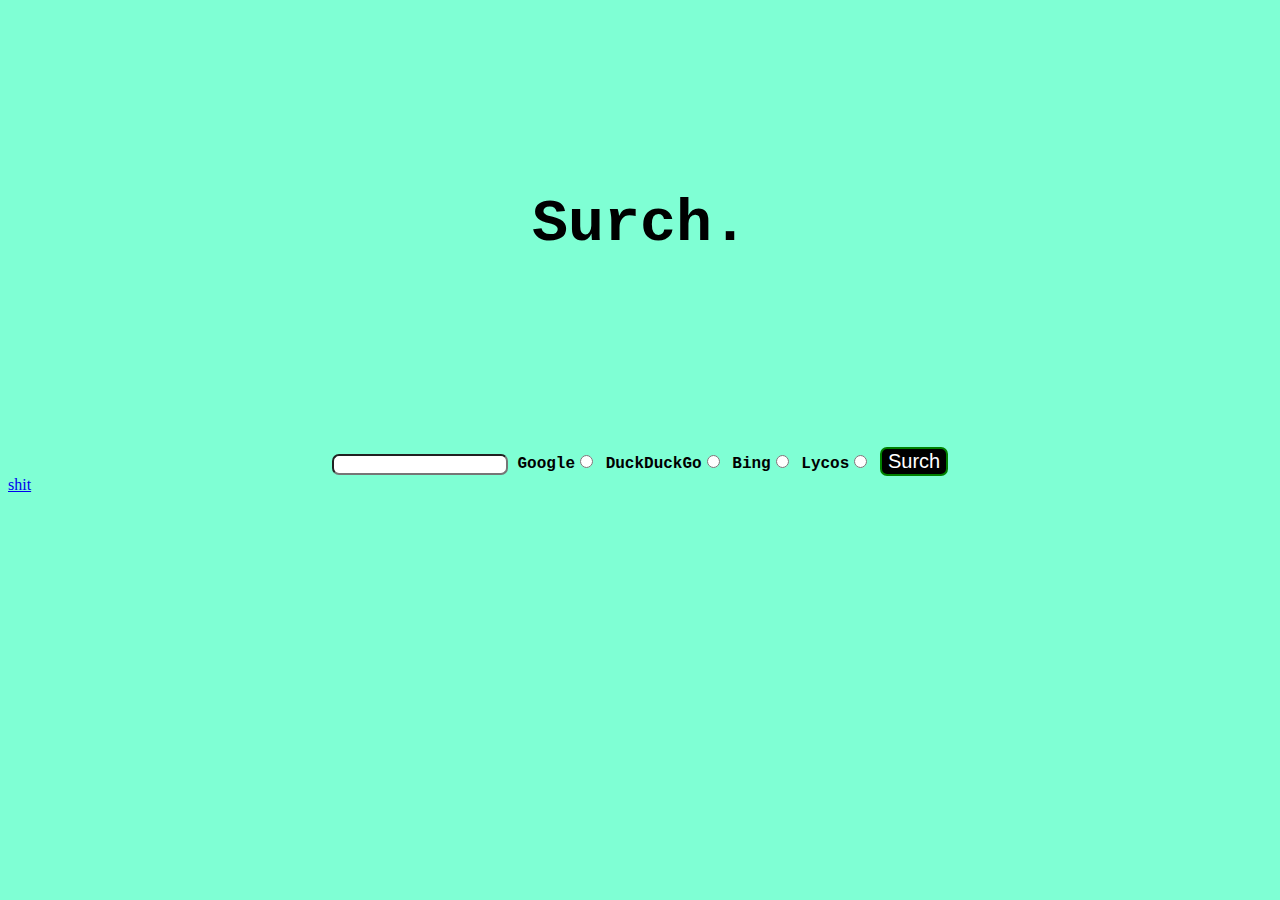
<file: index.html>
<!doctype html>

<head>
	<link rel="icon" type="image/png" href="images/favicon.png"/>
	<meta charset="utf-8">
	<link rel="stylesheet" href="styles.css"/>
	<script src="scripts.js">
	</script>
	<title>Surch.</title>
</head>

<body>
	<div>
	<h1>Surch.</h1>
	<form id="searchForm" method="GET">
	<!-- TODO: add form elements -->
	<input type="text" name="q" id="q"/>
	<label>Google<input type="radio" name="engine" value="Google"/></label>
	<label>DuckDuckGo<input type="radio" name="engine" value="DuckDuckGo"/></label>
	<label>Bing<input type="radio" name="engine" value="Bing"/></label>
	<label>Lycos<input type="radio" name="engine" value="Lycos"/></label>
	<button id="search">Surch</button>
	</form>
	<a href="pinterest.com" >shit</a>
 </div>
</body>
</file>
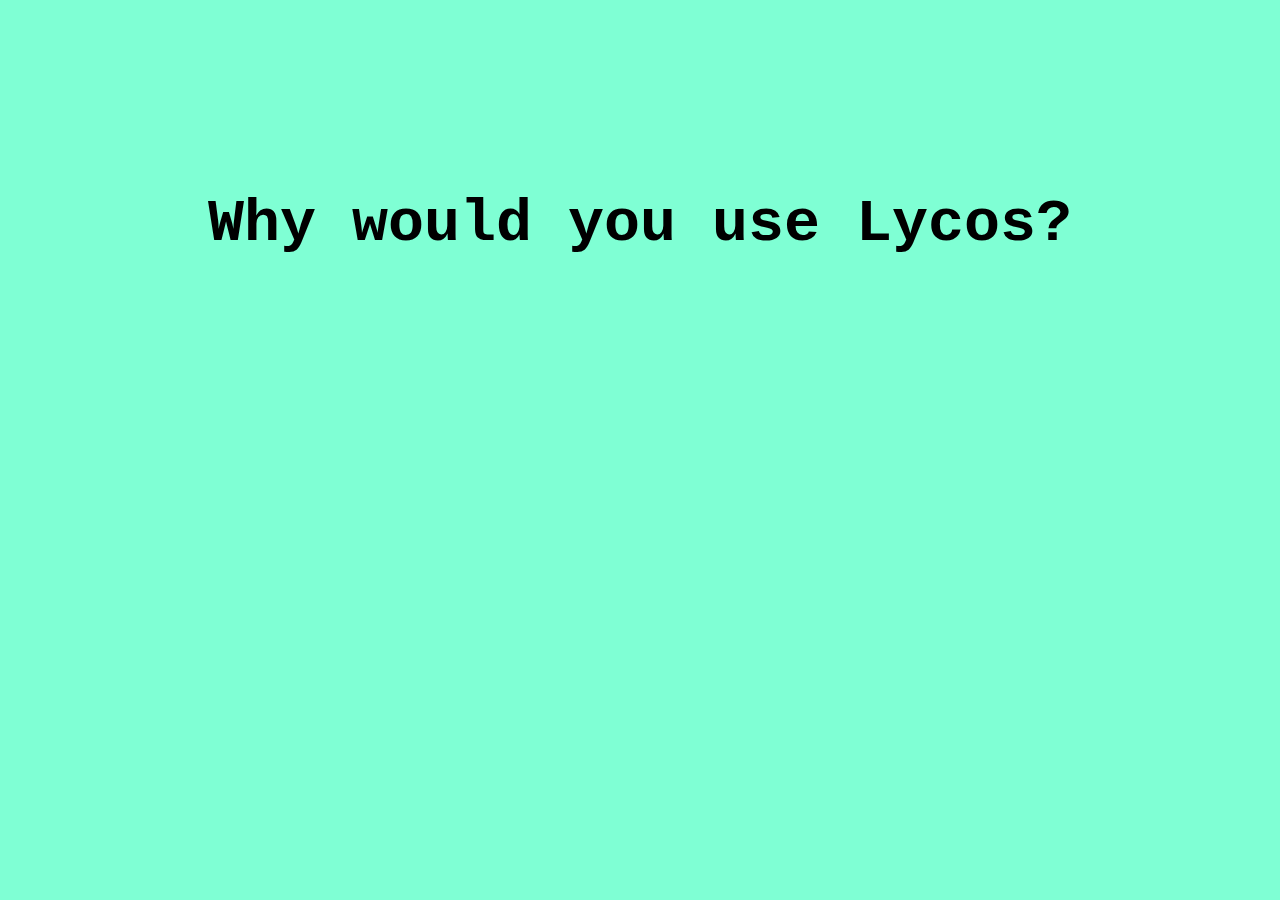
<file: dontuselycos.html>
<!DOCTYPE html>
<html lang="en">
<head>
    <meta charset="UTF-8">
    <meta name="viewport" content="width=device-width, initial-scale=1.0">
    <title>Why would you use Lycos?</title>
    <link rel="stylesheet" href="styles.css"
</head>
<body>
    <h1>Why would you use Lycos?</h1>
</body>
</html>
</file>
<file: styles.css>
form{
    margin: auto;
    margin-top:15%;
    text-align: center;
    vertical-align: auto;
    font-family: 'Courier New', Courier, monospace;
    font-weight: bold;
}
button {
    border: 2px;
    border-style: solid;
    border-color: green;
    background-color:black;
    color: white;
    border-radius: 7px;
    font-size: 20px;
    transition: all .3s ease-in;
}
button:hover {
    background-color: white;
    color:black
}
h1{
    text-align: center;
    margin-top:15%;
    font-size: 60px;
    font-family: 'Courier New', Courier, monospace;
}
body{
    background-color: aquamarine;
  
}
input{
    border-radius: 7px;
    font-family: 'Courier New', Courier, monospace;
}
</file>
